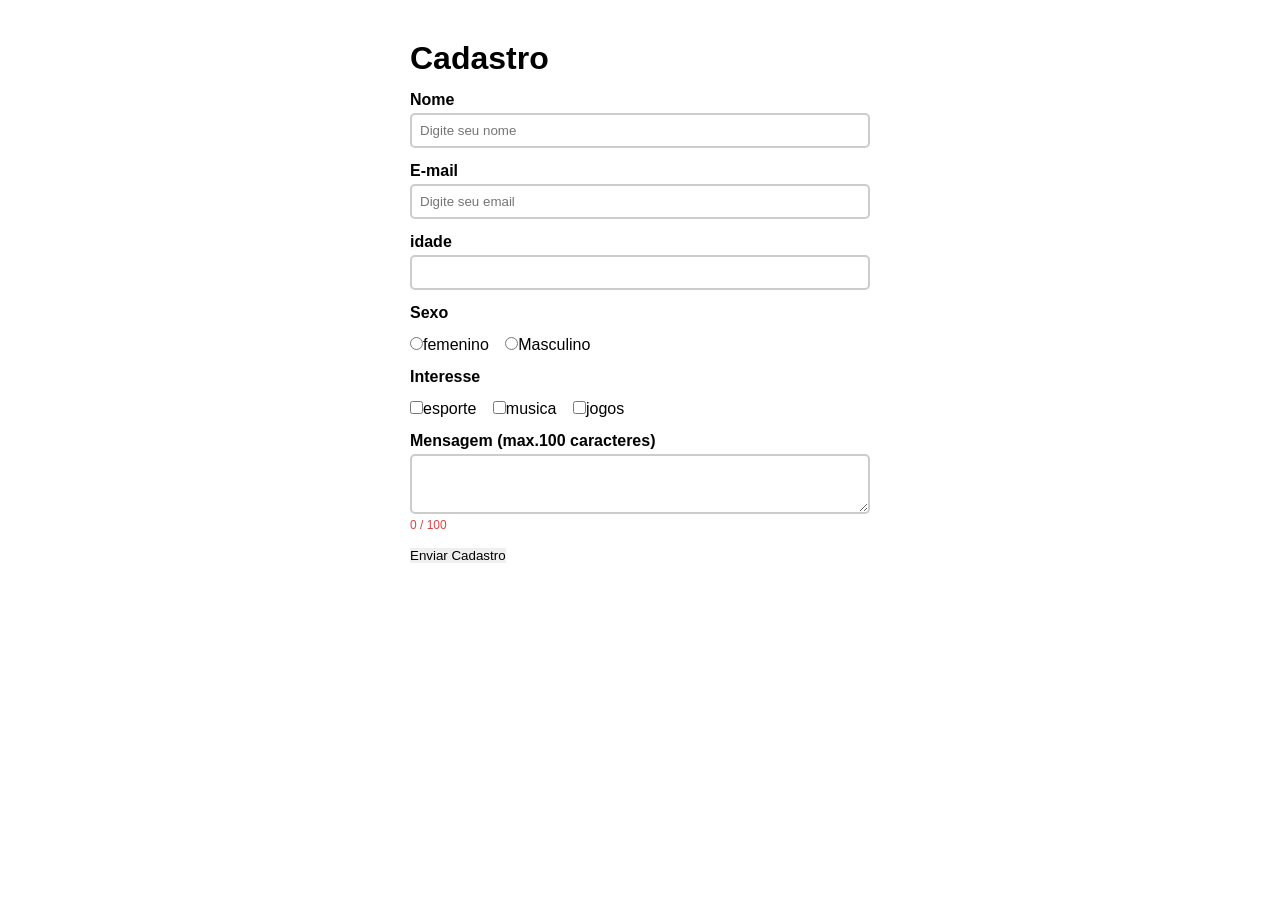
<file: index.html>
<!DOCTYPE html>
<html lang="pt-br">

<head>
    <meta charset="UTF-8">
    <meta name="viewport" content="width=device-width, initial-scale=1.0">
    <title>Formulário</title>
    <link rel="stylesheet" href="style.css">
</head>

<body>
    <h1>Cadastro</h1>
    <form id="formCadastro">
        <label for="nome">Nome</label>
        <input type="text" name="nome" id="nome" placeholder="Digite seu nome">
        <label for="email" >E-mail</label>
        <input type="email" name="email" id="email" placeholder ="Digite seu email">
        <label for="idade">idade</label>
        <input type="number" name="idade" id="idade" min="0" max="99">
        <label>Sexo</label>
        <div class="grupo-radio">
        <label><input type="radio" name="sexo" id="sexo" value="femenino">femenino</label>
        <label><input type="radio" name="sexo" id="sexo" value="Masculino">Masculino</label>
        </div>
        <label>Interesse</label>
        <div class="grupo-box">
        <label><input type="checkbox" name="interrese" id="esporte">esporte</label>
        <label><input type="checkbox" name="interrese" id="musica">musica</label>
                <label><input type="checkbox" name="interrese" id="jogos">jogos</label>
        </div>

                    <label for="mensagem">Mensagem (max.100 caracteres)</label>
                    <textarea id="mensagem" maxlegth="100"></textarea>
                    <div id="contador">0 / 100</div>
                  
                    <button type="submit">Enviar Cadastro</button>
      
                
                

    </form>
    <script src="script.js"></script>
</body>

</html>
</file>
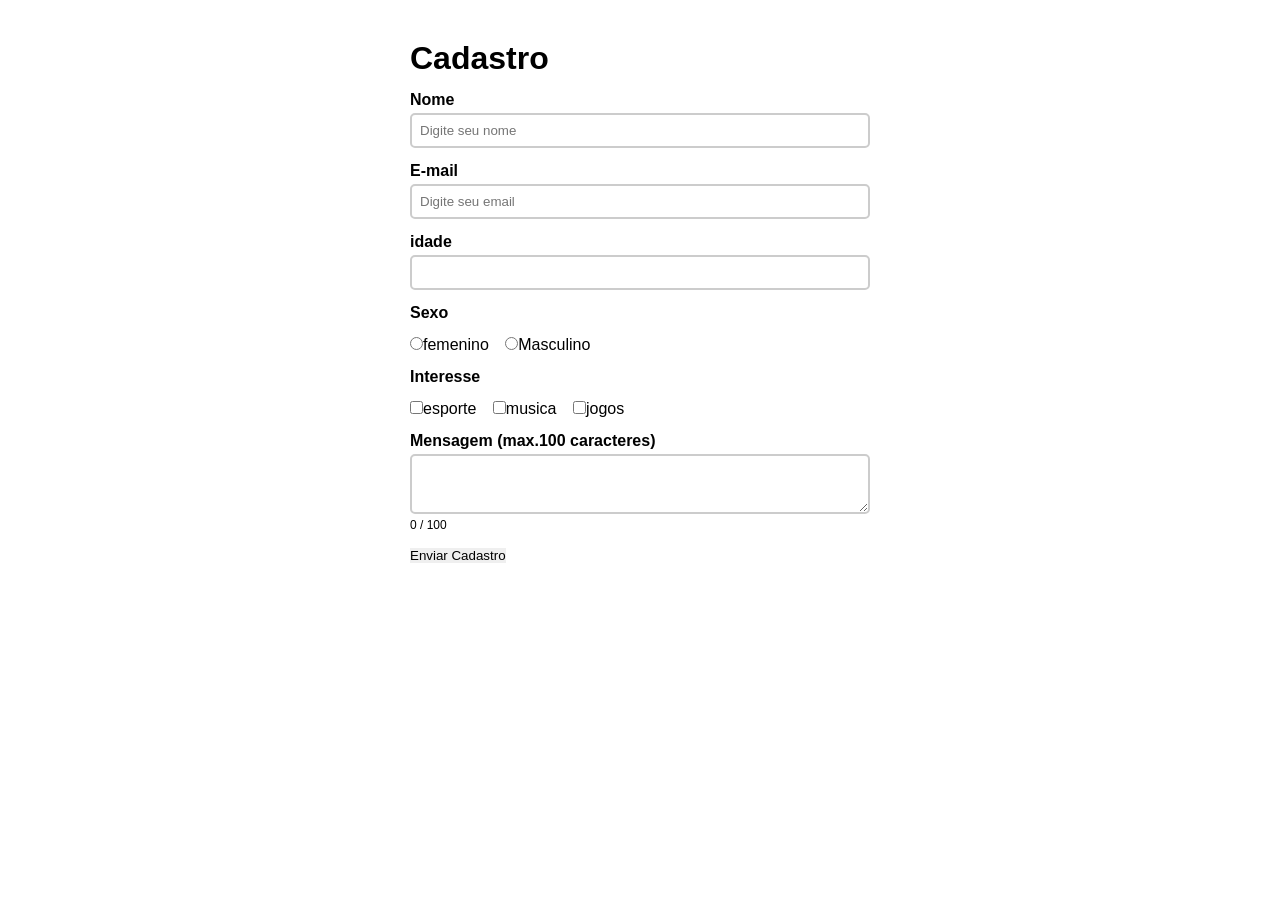
<file: ysna/index.html>
<!DOCTYPE html>
<html lang="pt-br">

<head>
    <meta charset="UTF-8">
    <meta name="viewport" content="width=device-width, initial-scale=1.0">
    <title>Formulário</title>
    <link rel="stylesheet" href="style.css">
</head>

<body>
    <h1>Cadastro</h1>
    <form id="formCadastro">
        <label for="nome">Nome</label>
        <input type="text" name="nome" id="nome" placeholder="Digite seu nome">
        <label for="email" >E-mail</label>
        <input type="email" name="email" id="email" placeholder ="Digite seu email">
        <label for="idade">idade</label>
        <input type="number" name="idade" id="idade" min="0" max="99">
        <label>Sexo</label>
        <div class="grupo-radio">
        <label><input type="radio" name="sexo" id="sexo" value="femenino">femenino</label>
        <label><input type="radio" name="sexo" id="sexo" value="Masculino">Masculino</label>
        </div>
        <label>Interesse</label>
        <div class="grupo-box">
        <label><input type="checkbox" name="interrese" id="esporte">esporte</label>
        <label><input type="checkbox" name="interrese" id="musica">musica</label>
                <label><input type="checkbox" name="interrese" id="jogos">jogos</label>
        </div>

                    <label for="mensagem">Mensagem (max.100 caracteres)</label>
                    <textarea id="mensagem" maxlegth="100"></textarea>
                    <div id="contador">0 / 100</div>
                  
                    <button type="submit">Enviar Cadastro</button>
      
                </div>
    </form>
</body>

</html>
</file>
<file: style.css>
* {
margin: 0;
padding: 0;
box-sizing: border-box;

}

body {
font-family: Arial, Helvetica, sans-serif;
max-width: 500px;
margin: 40px auto;
padding: 0 20px;
}

label {
display: block;
margin-top: 14px;
font-weight: bold;
}
input[type="text"], input[type="email"], input[type="number"], textarea {
width: 100%;
padding: 8px;
margin-top: 4px;
box-sizing: border-box;
border:2px solid #cccccc;
border-radius: 5px;

}

textarea {
resize: vertical;
height: 60px;
}
.grupo-radio label, .grupo-box label {
font-weight: normal;
display: inline-block;
margin-right: 12px;
}

.foco {
      border-color: #d64545 !important;

}

#contador{
    font-size: 12px;
    color: #d64545
}

#mensagem-envio{
  margin-top: 16px;
  padding: 10px;
  border-radius: 4px;
  display: none;

}
#mensagem.sucesso{
    background-color: rgb (132, 150,150);
    color: aquamarine;
    display: block;
}

#mensagem.falha{
    background-color: aqua;
    color: rgb(190,225,255);
}

button{
margin-top: 16px;
padding:10px 18px
cursur:pointer;
border: none;
}

button:haver{
    background-color: aqua;
    color: azure;
}
</file>
<file: ysna/style.css>
* {
margin: 0;
padding: 0;
box-sizing: border-box;

}

body {
font-family: Arial, Helvetica, sans-serif;
max-width: 500px;
margin: 40px auto;
padding: 0 20px;
}

label {
display: block;
margin-top: 14px;
font-weight: bold;
}
input[type="text"], input[type="email"], input[type="number"], textarea {
width: 100%;
padding: 8px;
margin-top: 4px;
box-sizing: border-box;
border:2px solid #cccccc;
border-radius: 5px;

}

textarea {
resize: vertical;
height: 60px;
}
.grupo-radio label, .grupo-box label {
font-weight: normal;
display: inline-block;
margin-right: 12px;
}

.foco {
      border-color: #d64545 !important;

}

#contador{
    font-size: 12px;
    color: #brown
}

#mensagem-envio{
  margin-top: 16px;
  padding: 10px;
  border-radius: 4px;
  display: none;

}
#mensagem.sucesso{
    background-color: rgb (132, 150,150);
    color: aquamarine;
    display: block;
}

#mensagem.falha{
    background-color: aqua;
    color: rgb(190,225,255);
}

button{
margin-top: 16px;
padding:10px 18px
cursur:pointer;
border: none;
}

button:haver{
    background-color: aqua;
    color: azure;
}
</file>
